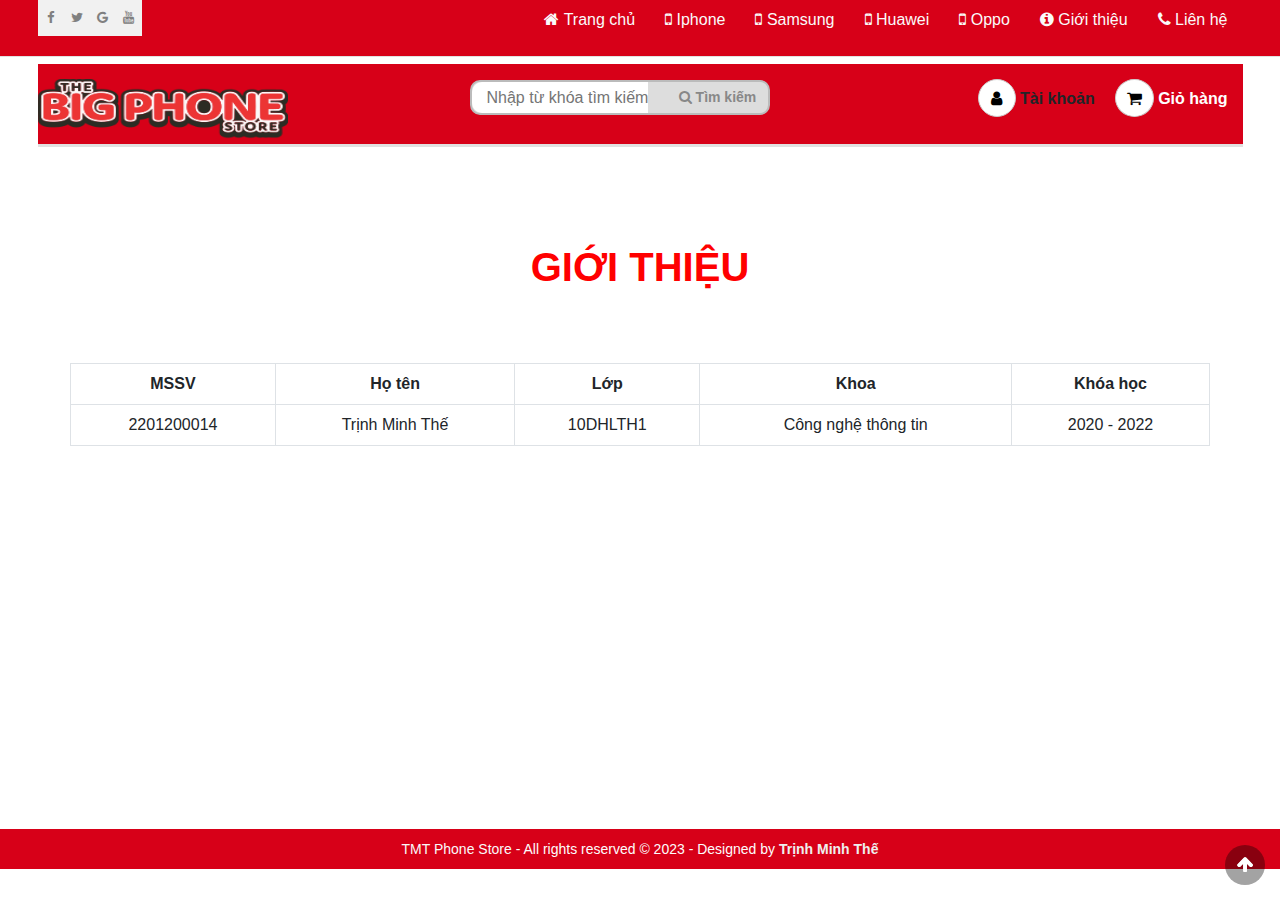
<file: gioithieu.html>
<!DOCTYPE html>
<html lang="vi">

<head>
    <meta charset="UTF-8">
    <meta name="viewport" content="width=device-width, initial-scale=1.0">
    <meta http-equiv="X-UA-Compatible" content="ie=edge">
    <title>Giới thiệu - Thế giới điện thoại</title>
    <link rel="shortcut icon" href="img/favicon1.ico" />
    <link rel="stylesheet" href="assets/css/bootstrap.min.css">

    <!-- Load font awesome icons -->
    <link rel="stylesheet" href="https://cdnjs.cloudflare.com/ajax/libs/font-awesome/4.7.0/css/font-awesome.min.css"
        crossorigin="anonymous">
        
    <!-- our files -->
    <!-- css -->
    <link rel="stylesheet" href="css/style.css">
    <link rel="stylesheet" href="css/topnav.css">
    <link rel="stylesheet" href="css/header.css">
    <link rel="stylesheet" href="css/taikhoan.css">
    <link rel="stylesheet" href="css/footer.css">
    <link rel="stylesheet" href="css/gioithieu.css">

    <!-- js -->
    <script src="data/products.js"></script>
	<script src="js/dungchung.js"></script>
    

</head>

<body>

    <script> addTopNav(); </script>

	<section style="min-height: 85vh">
		<script> addHeader(); </script>
		<div class="container py-5">
			<div class="row text-center pt-5 pb-3">
				<div class="col-lg-6 m-auto">
					<h1 class="h1" style="font-weight:600!important; color: red;">GIỚI THIỆU</h1>
				</div>
			</div>
			<div class="row py-5">   
				<table class="table table-bordered">
					<tr class="text-center">
						<th>MSSV</th>
						<th>Họ tên</th>
						<th>Lớp</th>
						<th>Khoa</th>
						<th>Khóa học</th>
					</tr>
					<tr class="text-center">
						<td>2201200014</td>
						<td>Trịnh Minh Thế</td>
						<td>10DHLTH1</td>
                        <td>Công nghệ thông tin</td>
                        <td>2020 - 2022</td>
					</tr>
					
				</table>
			</div>
		</div>
		
	</section> <!-- End Section -->

	<script>
		addContainTaiKhoan();
	</script>

	

	<i class="fa fa-arrow-up" id="goto-top-page" onclick="gotoTop()"></i>
	<script src="assets/js/jquery-1.11.0.min.js"></script>
    
    <div class="footer">
        <script>addFooter();</script>
        
    </div>

    <i class="fa fa-arrow-up" id="goto-top-page" onclick="gotoTop()"></i>
</body>

</html>
</file>
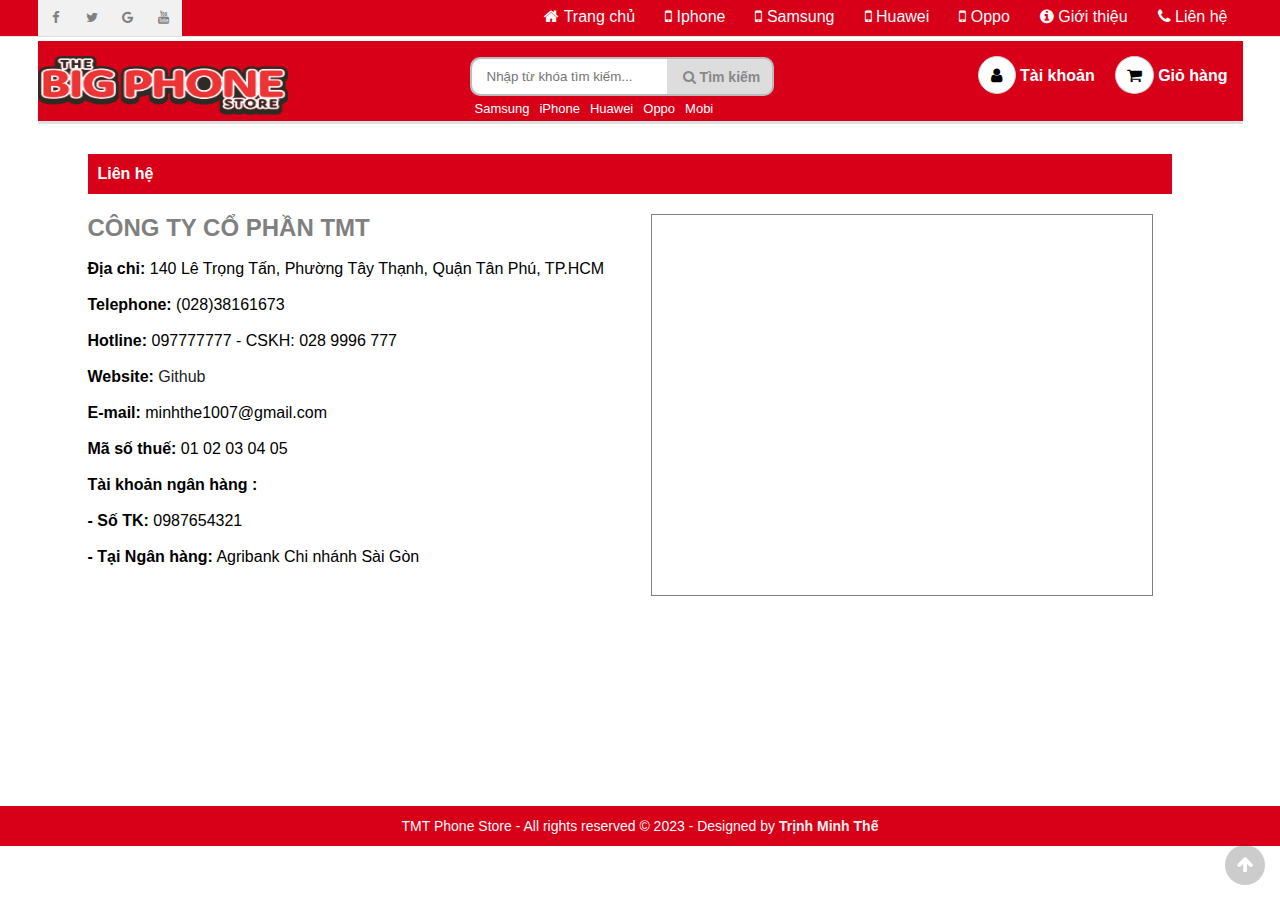
<file: lienhe.html>
<!DOCTYPE html>
<html lang="vi">

<head>
    <meta charset="UTF-8">
    <meta name="viewport" content="width=device-width, initial-scale=1.0">
    <meta http-equiv="X-UA-Compatible" content="ie=edge">
    <title>Liên hệ - Cửa hàng điện thoại</title>
    <link rel="shortcut icon" href="img/favicon1.ico" />

    <!-- Load font awesome icons -->
    <link rel="stylesheet" href="https://cdnjs.cloudflare.com/ajax/libs/font-awesome/4.7.0/css/font-awesome.min.css"
        crossorigin="anonymous">

    <!-- our files -->
    <!-- css -->
    <link rel="stylesheet" href="css/style.css">
    <link rel="stylesheet" href="css/topnav.css">
    <link rel="stylesheet" href="css/header.css">
    <link rel="stylesheet" href="css/taikhoan.css">
    <link rel="stylesheet" href="css/footer.css">
    <link rel="stylesheet" href="css/lienhe.css">

    <!-- js -->
    <script src="data/products.js"></script>
    <script src="js/dungchung.js"></script>
    <script src="js/lienhe.js"></script>

</head>

<body>
    <script> addTopNav();</script>

    <section style="min-height: 85vh">
        <script> addHeader(); </script>

        <div class="body-lienhe">
            <div class="lienhe-header">Liên hệ</div>
            <div class="lienhe-info">
                <div class="info-left">
                    <p>
                        <h2 style="color: gray"> CÔNG TY CỔ PHẦN TMT </h2><br />
                        <b>Địa chỉ:</b> 140 Lê Trọng Tấn, Phường Tây Thạnh, Quận Tân Phú, TP.HCM<br /><br />
                        <b>Telephone:</b> (028)38161673<br /><br />
                        <b>Hotline:</b> 097777777 - CSKH: 028 9996 777<br /><br />
                        <b>Website:</b> <a href="https://minhthe1007.github.io/tmt-phone-shop/">Github</a> <br /><br />
                        <b>E-mail:</b> minhthe1007@gmail.com<br /><br />
                        <b>Mã số thuế:</b> 01 02 03 04 05<br /><br />
                        <b>Tài khoản ngân hàng :</b><br /><br />
                        <b>- Số TK:</b> 0987654321 <br /><br />
                        <b>- Tại Ngân hàng:</b> Agribank Chi nhánh Sài Gòn<br /><br /><br /><br />
                        
                    </p>
                </div>
                <div class="info-right">
                    <iframe style="height: 380px; width: 500px;" src="https://www.google.com/maps/d/embed?mid=1h0dzQmINSlt1UtPUUE5tfXkh3PT1AFX0&ehbc=2E312F" width="640" height="480"></iframe>
                    <br />
                </div>
            </div>
        </div>
    </section>

    <script>
        addContainTaiKhoan();
    </script>

    <div class="footer">
        <script>
            addFooter();
        </script>

    </div>

    <i class="fa fa-arrow-up" id="goto-top-page" onclick="gotoTop()"></i>

</body>

</html>
</file>
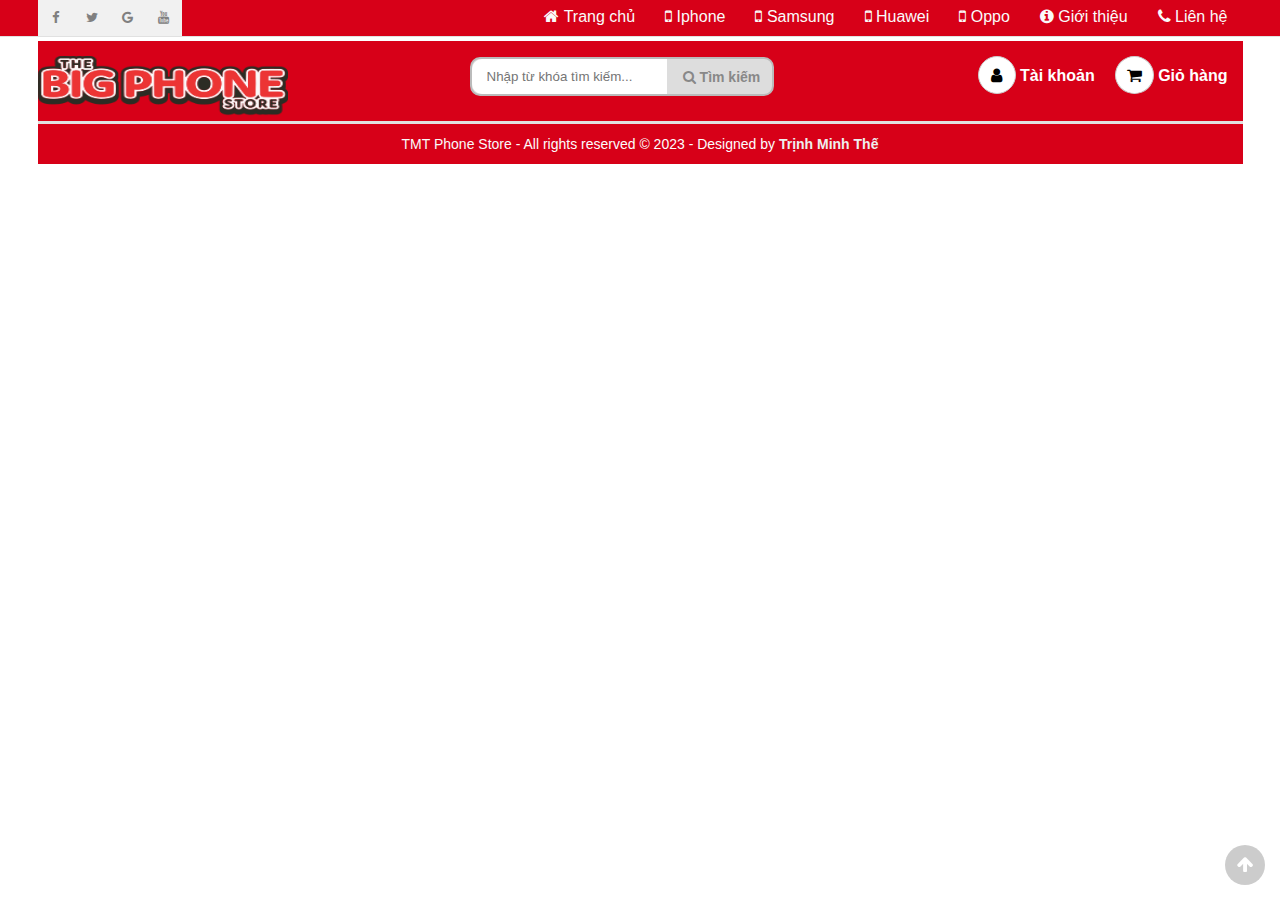
<file: nguoidung.html>
<!DOCTYPE html>
<html lang="vi">

<head>
	<meta charset="UTF-8">
	<meta name="viewport" content="width=device-width, initial-scale=1.0">
	<meta http-equiv="X-UA-Compatible" content="ie=edge">

	<title>Thế giới điện thoại</title>
	<link rel="shortcut icon" href="img/favicon1.ico" />

	<!-- Load font awesome icons -->
	<link rel="stylesheet" href="https://cdnjs.cloudflare.com/ajax/libs/font-awesome/4.7.0/css/font-awesome.min.css"
     crossorigin="anonymous">

     <script src="js/Jquery/Jquery.min.js"></script>

	<!-- our files -->
	<!-- css -->
	<link rel="stylesheet" href="css/style.css">
	<link rel="stylesheet" href="css/topnav.css">
	<link rel="stylesheet" href="css/header.css">
	<link rel="stylesheet" href="css/taikhoan.css">
    <link rel="stylesheet" href="css/gioHang.css">
    <link rel="stylesheet" href="css/nguoidung.css">
	<link rel="stylesheet" href="css/footer.css">
	<!-- js -->
	<script src="data/products.js"></script>
	<script src="js/classes.js"></script>
    <script src="js/dungchung.js"></script>
    <script src="js/nguoidung.js"></script>

</head>

<body>
	<script> addTopNav(); </script>

	<section>
		<script> addHeader(); </script>
        
        
        

	<div class="footer"><script>addFooter();</script></div>

	<i class="fa fa-arrow-up" id="goto-top-page" onclick="gotoTop()"></i>
</body>

</html>
</file>
<file: css/style.css>
* {
    margin: 0;
    padding: 0;
    outline: none;
    font-family: Arial, Helvetica, sans-serif;
}

body,
html {
    min-width: 1024px;

}

a {
    text-decoration: none;
    color: #222;
}

.clear {
    clear: both;
    line-height: 0;
}

/* căn giữa section, và set độ rộng lớn nhất là 1200px */
section {
    max-width: 1205px;
    margin: 0 auto;
}

hr {
    color: #ddd;
    background-color: #ddd;
    border-top: 1px solid #ddd;
}

.flexContain {
    display: -webkit-box;
    display: -ms-flexbox;
    display: flex;
    -ms-flex-wrap: wrap;
    flex-wrap: wrap;
    -webkit-box-orient: horizontal;
    -webkit-box-direction: normal;
    -ms-flex-direction: row;
    flex-direction: row;
    -webkit-box-pack: center;
    -ms-flex-pack: center;
    justify-content: center;
}

/* Use for auto clear float */
/* ====== https://css-tricks.com/snippets/css/clear-fix/ ======== */
.group:before,
.group:after {
    content: "";
    display: table;
}

.group:after {
    clear: both;
}

.group {
    zoom: 1;
    /* For IE 6/7 (trigger hasLayout) */
}

/* =========   Alert ===============*/
#alert {
    z-index: 200; /* luôn trên cùng (đè lên những thứ khác) */
    display: block;
    position: fixed;
    bottom: 40px;
    right: 5px;
    padding: 20px;
    background-color: #111;
    opacity: 0;
    color: white;
    font-weight: bold;
    -webkit-transition: 0.3s;
    -o-transition: 0.3s;
    transition: 0.3s;
}

#closebtn {
    margin-left: 15px;
    color: white;
    font-weight: bold;
    float: right;
    font-size: 22px;
    line-height: 20px;
    -webkit-transition: 0.3s;
    -o-transition: 0.3s;
    transition: 0.3s;
}

/* ===== End clear float ====== */

#goto-top-page {
    position: fixed;
    bottom: 15px;
    right: 15px;
    z-index: 100;
    background: rgba(0, 0, 0, .2);
    color: #fff;
    font-size: 18px;
    border-radius: 50%;
    width: 40px;
    height: 40px;
    line-height: 40px;
    text-align: center;
    cursor: pointer;
    transition-duration: .2s;
}
#goto-top-page:hover {
    background: rgba(0, 0, 0, .7);
    width: 50px;
    height: 50px;
    line-height: 50px;
}

/* ========= ScrollBar ============ */
::-webkit-scrollbar {
    width: .7em;
    height: .7em;
}

::-webkit-scrollbar-track {
    background: #eee;
}

::-webkit-scrollbar-thumb {
    background: #999;
}

::-webkit-scrollbar-thumb:hover {
    background: #bbb;
}

/* ==================== css thêm , chưa sử dụng ========================= */
/* tooltip https://www.w3schools.com/howto/tryit.asp?filename=tryhow_js_copy_clipboard2 */
.tooltip {
    position: absolute;
    display: inline-block;
    bottom: 5px;
    right: 5px;
}

.tooltip .tooltiptext {
    visibility: hidden;
    width: 140px;
    background-color: #555;
    color: #fff;
    text-align: center;
    border-radius: 6px;
    padding: 5px;
    position: absolute;
    z-index: 21;
    bottom: 150%;
    left: 50%;
    margin-left: -75px;
    opacity: 0;
    transition: opacity 0.3s;
}

.tooltip .tooltiptext::after {
    content: "";
    position: absolute;
    top: 100%;
    left: 50%;
    margin-left: -5px;
    border-width: 5px;
    border-style: solid;
    border-color: #555 transparent transparent transparent;
}

.tooltip:hover .tooltiptext {
    visibility: visible;
    opacity: 1;
}

/* animation ping from thegioididong */
.dot {
    width: 10px;
    height: 10px;
    background-color: #f33;
    border-radius: 100%;
    display: block;
}

.dot .ping {
    border: 1px solid #f33;
    width: 10px;
    height: 10px;
    opacity: 1;
    background-color: rgba(238, 46, 36, .2);
    border-radius: 100%;
    -webkit-animation-duration: 1.25s;
    animation-duration: 1.25s;
    -webkit-animation-name: sonar;
    animation-name: sonar;
    -webkit-animation-iteration-count: infinite;
    animation-iteration-count: infinite;
    -webkit-animation-timing-function: linear;
    animation-timing-function: linear;
    display: block;
    margin: -1px 0 0 -1px;
}

@keyframes sonar {
    0% {
        opacity: 1;
        -webkit-transform: scale(1);
        transform: scale(1)
    }

    100% {
        -webkit-transform: scale(3);
        transform: scale(3);
        opacity: 0
    }
}
</file>
<file: css/topnav.css>
/* Top Navigation */
	.top-nav {
		display: inline-block;
		background: #d70018;
		width: 100%;
		border-bottom: 1px #e1e1e1 solid;
	}

	/* Social Icon */
		.social-top-nav {
			float: left;
			display: table;
		}
		.social-top-nav a {
			display: table-cell;
			padding: 5px;
			text-align: center;
			font-size: 13px;
			height: 2em;
			width: 2em;
			line-height: 2em;
			color: gray;
			background-color: #f1f1f1;
			transition-duration: .2s;
		}
		/* hightlight icon fb, google, youtube .... when hover */
		.social-top-nav a:hover { color: #fff; }
		.fa-facebook:hover { background: #3B5998; }
		.fa-twitter:hover { background: #55ACEE; }
		.fa-google:hover { background: #dd4b39; }
		.fa-youtube:hover { background: #bb0000; }
	/* ======= End Social Icon ======= */

	/* Quick link */
		.top-nav-quicklink {
			float: right;
		}
		.top-nav-quicklink li {
			display: inline-block;
			font-size: 1em;
			color: gray;
		}
		.top-nav-quicklink li a {
			display: block;
			color: rgb(250, 250, 250);
			padding: 8px 15px;
			transition-duration: .15s;
		}
		.top-nav-quicklink li a:hover {
			padding-top: 4px; 
			border-bottom: 4px solid #000;
			color: #000;
		}
		.top-nav-quicklink li a:hover i {
			color: Dodgerblue;
		}
	/* ======= End quick link ======= */
/* ======= End Top navigation ======= */
</file>
<file: css/header.css>
/* Header */
	.header {
		position: sticky;
		position: -webkit-sticky; /* Safari */
		top: 0;
		z-index: 12;
		background-color:#d70018;
		padding: 15px 0 5px 0 ;
		border-bottom: 3px solid #e1e1e1;
	}

	/* Logo */
		.header .logo {
			width: 250px;
			height: 60px;
			float: left;
			transition-duration: .1s;
		}
		.header .logo:hover {
			transform: scale(1.05)
		}
		.header .logo img {
			width: 100%;
			height: 100%;
			vertical-align: middle;
		}
	/* ======= End logo ======== */

	/* Content */
		.header .content{
			/* tru width cua logo */
			width: calc(100% - 250px);
			float: left;
		}

		/* Search */
			.search-header {
				float: left;
			}

			form.input-search {
				margin-left: 20px;
				background: #ddd;
				border: 2px solid #bbb;
				border-radius: 10px;
				height: 35px;
				width: 300px;
				/* điều chỉnh width của ô tìm kiếm trên header ở đây */
			}
			.input-search input {
				float: left;
				padding-left: 15px;
				border: none;
				border-radius: 10px 0 0 10px;
				height: 100%;
				width: calc(100% - 100px - 20px);
				/* 100 la width button, 20 la padding button */
			}
			.input-search button {
				float: right;
				font-size: 14px;
				font-weight: bold;
				padding: 0 10px;
				color: #888;
				background: none;
				width: 100px;
				height: 100%;
				border: none;
				cursor: pointer;
				-webkit-transition-duration: .3s;
				     -o-transition-duration: .3s;
				        transition-duration: .3s;
			}
			.input-search button:hover {
				color: #000;
			}

			.tags {
				margin: 5px 0 0 20px;
				font-size: 13px;
			}
			.tags a {
				color:#ffffff;
				padding: 0 5px;
			}
			.tags a:hover {
				color: black;
				text-decoration: underline;
			}

			/* W3 school autocomplete */
				.autocomplete {
					/*the container must be positioned relative:*/
					position: relative;
					height: 100%;
				}
				.autocomplete-items {
					position: absolute;
					border: 1px solid #d4d4d4;
					border-bottom: none;
					border-top: none;
					z-index: 99;
					/*position the autocomplete items to be the same width as the container:*/
					top: 100%;
					left: 0;
					right: 0;
				}
				.autocomplete-items div {
					padding: 10px;
					cursor: pointer;
					background-color: #fff; 
					border-bottom: 1px solid #d4d4d4; 
				}
				.autocomplete-items div:hover {
					/*when hovering an item:*/
					background-color: #e9e9e9; 
				}
				.autocomplete-active {
					/*when navigating through the items using the arrow keys:*/
					background-color: DodgerBlue !important; 
					color: #ffffff; 
				}
			/* End auto complete */
		/* ======= End search ========== */

		/* Tools Member */
			.tools-member {
				float: right;
				display: table;
				margin-left: 10px;
				font-size: 14px;
			}

			.tools-member a {
				position: relative;
				padding: 5px 0;
				text-align: center;
				font-size: 16px;
				font-weight: bold;
				color: #ffffff;
				cursor: pointer;
			}
			.tools-member a:hover > i {
				border: 1px solid #fff;
				background-color: rgb(161, 161, 161);
				color: #fff;
			}

			.tools-member i { /* icon */
				padding: 10px;
				border-radius: 50%;
				border: 1px solid #ccc;
				background-color: #fff;
				color: #000;
				-webkit-transition: 0.2s;
				-o-transition: 0.2s;
				transition: 0.2s;
			}
			.tools-member .fa-user {
				padding: 10px 12.5px;
			}
			.tools-member .fa-shopping-cart {
				padding: 10px 11px;
			}
			/* Member */
				.member {
					position: relative;
					float: left;
					display: table-cell;
				}
				.member:hover > .menuMember{
					z-index: 20;
					transform: translateX(-40%) scale(1);
				}
				.member .menuMember {
					position: absolute;
					left: 0;
					text-align: center;
					border-radius: 5px;
					background-color: #eee;
					min-width: 170px;
					transition-duration: .15s;
					transform: translateX(-40%) scale(0);
				}
				.member .menuMember a {
					display: block;
					padding: 10px 0;
				}
				.member .menuMember a:hover {
					background-color: #888;
					color: #eee;
				}
				.member .hide {
					display: none;
				}
			/* ======= End Member ======= */

			/* Cart */
				.cart {
					float: left;
					display: table-cell;
					/* border-left: 1px solid #bbb; */
					margin: 0 15px; 
					padding-left: 5px;
				}
				.cart-number {
					position: absolute;
					left: 1.4em;
					bottom: -1em;
					font-weight: bold;
					font-size: 1em;
					color: red;
					border-radius: 50%;
					width: 2em;
					height: 2em;
					line-height: 2em;
					text-align: center;
				}
				.cart .cart-number {
					transition-duration: .4s; 
				}
			/* ======= End Cart ======== */

			/* Check Order - Đã loại bỏ */
				.check-order {
					float: left;
					display: table-cell;
					border-left: 1px solid #bbb;
					margin-left: 5px;
					padding-left: 5px; 
				}
			/* ======= End Check Order ======= */
		/* ======= End Tools Member ======= */
	/* ======= End Content ========= */
/* ======= End header ======== */
</file>
<file: css/taikhoan.css>
.containTaikhoan {
  position: fixed;
  top: 0;
  left: 0;
  width: 100%;
  height: 100%;
  overflow-y: auto;
  z-index: 14;
  background-color: rgba(44, 69, 88, 0.9);
  transition: .2s ease;
  transform: scale(0);
  /* ẩn đi lúc vào web */
}

.containTaikhoan .close {
  /* nút tắt form */
  position: fixed;
  top: 5px;
  right: 5px;
  font-size: 3rem;
  width: 1em;
  height: 1em;
  line-height: 1em;
  text-align: center;
  color: #aaa;
  cursor: pointer;
  transition: .2s ease;
}

.containTaikhoan .close:hover {
  color: #fff;
  background-color: #f33;
  border-radius: 50%;
}

.taikhoan {
  background: rgb(255, 255, 255);
  padding: 40px;
  max-width: 600px;
  margin: 30px auto;
  border-radius: 4px;
  box-shadow: 0 4px 10px 4px rgba(19, 35, 47, 0.3);
  font-family: Arial, Helvetica, sans-serif;
}

.taikhoan,
.taikhoan * {
  box-sizing: border-box;
  /* box sizing cho .taikhoan và mọi thằng trong .taikhoan */
}

.taikhoan a {
  text-decoration: none;
  color: rgb(220 38 38);
  transition: .5s ease;
}

.taikhoan a:hover {
  color: rgb(252, 3, 3);
}

.tab-group {
  /* khung chọn log in, sign up */
  list-style: none;
  padding: 0;
  margin: 0 0 40px 0;
}

.tab-group:after {
  /* sửa lỗi mất height do float */
  content: "";
  display: table;
  clear: both;
}

.tab-group li a {
  /* nút Đăng nhập - Đăng kí */
  display: block;
  padding: 15px;
  background: rgba(160, 179, 176, 0.25);
  color: #0c0c0c;
  font-size: 20px;
  float: left;
  width: 50%;
  text-align: center;
  cursor: pointer;
  transition: .5s ease;
}

.tab-group li a:hover {
  background-color: rgb(220 38 38);
  color: #ffffff;
}

.tab-group .active a {
  background-color: rgb(220 38 38);
  color: #ffffff;
}

.tab-content>div {
  display: block;
}

.tab-content>div:last-child {
  display: none;
  /* ẩn signup (last-child của tab-content) lúc mới vào web */
}

.taikhoan h1 {
  text-align: center;
  color: rgb(220 38 38);
  font-weight: 300;
  margin: 0 0 40px;
}

.taikhoan label {
  position: absolute;
  -webkit-transform: translateY(6px);
  transform: translateY(6px);
  left: 13px;
  --tw-text-opacity: 1;
  color: rgb(172 172 172/var(--tw-text-opacity));
  transition: all 0.25s ease;
  -webkit-backface-visibility: hidden;
  backface-visibility: hidden;
  /* https://www.w3schools.com/cssref/playit.asp?filename=playcss_backface-visibility */
  pointer-events: none;
  /* kiến label không thể ấn => ấn vào input sẽ ko bị vướng label */
  font-size: 22px;
}

.taikhoan label .req {
  /* dấu sao * */
  margin: 2px;
  color: #1ab188;
}

.taikhoan label.active {
  /* dịch chuyển label lên, khi focus vào input */
  -webkit-transform: translateY(-25px);
  transform: translateY(-25px);
  left: 2px;
  font-size: 17px;
}

.taikhoan label.active .req {
  /* khi dịch chuyển label thì cùng lúc ẩn dấu sao đi */
  opacity: 0;
}

.taikhoan label.highlight {
  /* đổi màu label đc dịch lên */
  color: #f40a0a;
}

.taikhoan input,
.taikhoan textarea {
  font-size: 22px;
  display: block;
  width: 100%;
  height: 100%;
  padding: 5px 10px;
  background: none;
  background-image: none;
  border: 1px solid #a0b3b0;
  color: #0c0c0c;
  border-radius: 0;
  transition: border-color .25s ease, box-shadow .25s ease;
}

.taikhoan input:focus,
.taikhoan textarea:focus {
  outline: 0;
  border-color: #1ab188;
}

.taikhoan textarea {
  border: 2px solid #a0b3b0;
  resize: vertical;
}

.field-wrap {
  position: relative;
  margin-bottom: 40px;
}

.top-row:after {
  content: "";
  display: table;
  clear: both;
}

.top-row>div {
  float: left;
  width: 48%;
  margin-right: 4%;
}

.top-row>div:last-child {
  margin: 0;
}

.taikhoan .button {
  border: 0;
  outline: none;
  border-radius: 0;
  padding: 15px 0;
  font-size: 2rem;
  /* https://www.w3schools.com/cssref/css_units.asp */
  font-weight: 600;
  text-transform: uppercase;
  letter-spacing: .1em;
  /* khoảng cách giữa các kí tự */
  background-color: rgb(220 38 38);
  color: #ffffff;
  transition: all 0.5s ease;
  -webkit-appearance: none;
  cursor: pointer;
}

.taikhoan .button:hover,
.button:focus {
  --tw-bg-opacity: 1;
    background-color: rgb(190 30 45/var(--tw-bg-opacity));
}

.taikhoan .button-block {
  display: block;
  width: 100%;
}

.taikhoan .forgot {
  margin-top: -20px;
  text-align: right;
}
</file>
<file: css/footer.css>
/* Plc */
.plc {
	background: #dae2dc;
	/* overflow: hidden; */
	font-size: 15px;
	color: #333;
	border-top: 1px solid #bbb;
	border-bottom: 1px solid #bbb;
}

.plc ul {
	width: 100%;
}

.plc li {
	width: 20%;
	display: inline-block;
	box-sizing: border-box;
	padding: 5px 10px;
	line-height: 20px;
	border-right: solid 1px #bbb;
	margin: 5px 0;
}

.plc li:last-child {
	border-right: none;
}

/* ============= Footer ============= */
.footer {
	position: relative;
	/* height: 40px; */
	width: 100%;
	background: #476;
}

.copy-right {
	/* position: absolute; */
	/* bottom: 0; */
	width: 100%;
	text-align: center;
	line-height: 40px;
	font-size: 14px;
	color: #fdfcfc;
	background-color: #d70018;
}

.copy-right a {
	color: #faf8f8;
	transition: .2s ease;
}

.copy-right a:hover {
	color: #fff;
}

/* ======= End Footer ======== */
</file>
<file: css/gioithieu.css>
.page-gt {
	width: 80%;
	margin: 50px 0 150px 100px;
}

.page-header {
	height: 40px;
	background: pink;
	line-height: 40px;
	padding-left: 10px;
}

.page-info {
	font-size: 15px;
	margin-top: 20px;
}
</file>
<file: css/lienhe.css>
.body-lienhe{
	margin: 30px 50px 50px 50px;
	width: 90%;

}
.lienhe-header{
	height: 40px;
	font-weight: bold;
	line-height: 40px;
	padding-left: 10px;
	background: #d70018;
	color: #ffffff;
}
.lienhe-info{
	margin: 20px auto 0; 
	display: inline-block;
	width: 100%;
}
.info-left{
	float: left;
	width: 48%;
}
.info-right {
	float: right;
	width: 48%;	
}
iframe {
	border: 1px solid gray;
}

table{	
	margin-top: 10px;
	height: 20px;
}
table input{
	padding: 5px;
}
table button{
	padding: 5px;
	cursor: pointer;
	background: #FFF;
	border: 1px solid #0C9;
}
table button:hover{
	background: #0C9;
}
</file>
<file: css/gioHang.css>
/* https://www.w3schools.com/css/tryit.asp?filename=trycss_table_fancy */
.listSanPham {
	margin: 50px auto;
    border-collapse: collapse;
    width: 100%;
}

/* thêm border và padding cho th */
.listSanPham th {
    border: 1px solid #ddd;
    padding-top: 12px;
    padding-bottom: 12px;
    text-align: left;
    background-color: #4CAF50;
    color: white;
}
.listSanPham td {
    border: 1px solid #ddd;
}

/* Đổi màu button khi hover vào tr */
.listSanPham tr:hover td button {
    background-color: rgb(176, 212, 177)
}

/* Canh giữa cho cột stt và th */
.listSanPham tr td:first-child, .listSanPham tr th {
	text-align: center;
}

/* những tr chẵn sẽ có màu khác */
.listSanPham tr:nth-of-type(even) {background-color: #f2f2f2;}

/* Dòng tổng tiền thanh toán sẽ có màu đậm hơn */
.listSanPham tr:not(:last-child):hover {background-color: #e5e2e2;}

/* Last child là dòng tổng tiền */
.listSanPham tr:last-child { background-color: #aaa; }

/* Số lượng */
.listSanPham .soluong {
    text-align: center;
}
.listSanPham .soluong button {
    width: 30px;
    height: 30px;
    border: none;
    border-radius: 5px;
    cursor: pointer;
    background-color: transparent; 
}
.listSanPham .soluong button:hover {
    background-color: #4CAF50; 
}
.listSanPham .soluong input {
    border: none;
    border-radius: 5px;
    background-color: #f2f2f2;
    font-size: 1em;
    font-weight: bold;
    text-align: center;
    width: 5em;
    height: 2em;
}

/* Link sản phẩm */
.noPadding {
    padding: 0 0 0 10px;
    line-height: 2.5em;
}
.listSanPham td a {
    display: block;
    position: relative;
    padding: 5px 0;
}
.listSanPham td a:hover {
    text-decoration: underline;
}

/* Hình ảnh sản phẩm */
.imgHide img {
    position: absolute;
    right: -130px;
    width: 150px;
    height: 0;
    border-radius: 10px;
    transition-duration: .1s;
}
.imgHide a:hover img {
    height: 150px;
}

/* Cột Giá tiền canh lề phải */
.alignRight {
    text-align: right;
    padding-right: 30px;  
}



/* Nút xóa */
.fa-trash {
    text-align: center;
    width: 100%;
    height: 100%;
    color: #999;
    cursor: pointer;
    transition-duration: .2s;
}

.fa-trash:hover {
    color: red;
    transform: scale(1.5)
}

/* Nút thanh toán */
.thanhtoan {
    font-size: 1.5em;
    padding: 10px 15px;
    font-weight: bold;
    background-color: rgb(197, 223, 199);
    cursor: pointer;
    transition-duration: .2s;
}
.thanhtoan:hover {
    background-color: #4CAF50; 
}

.xoaHet {
    border: none;
    font-size: 1em;
    font-weight: bold;
    cursor: pointer;
}
.xoaHet:hover {
    background-color: rgb(224, 65, 65);
}
</file>
<file: css/nguoidung.css>
.infoUser table {
    border-collapse: collapse;
    margin: 0 auto;
}

.infoUser table th {
    font-size: 26px;
    font-weight: bold;
    padding: 10px 5px;
}

.infoUser table td {
    font-size: 18px;
}
.infoUser table td:first-child {
    font-weight: bold;
    text-align: right;
}

.infoUser input {
    font-size: 20px;
    border-radius: 5px;
    text-align: center;
    transition-duration: .15s;
    border: 1px solid #aaa;
}

.infoUser input:read-only {
    border: 1px solid transparent;
}

/* Nút sửa thông tin */
.infoUser .fa-pencil {
    text-align: center;
    border-radius: 5px;
    font-size: 1em;
    padding: 7px;
    transition-duration: .2s;
    cursor: pointer;
    min-width: 70px;
}

.infoUser .fa-pencil:hover {
    background-color: #ccc;
    color: #444;
}

/* Thay đổi mật khẩu */
#khungDoiMatKhau {
    padding: 0;
    border-bottom: 1px solid #ccc;
    border-top: 1px solid #ccc;
}
#khungDoiMatKhau tr td {
    padding: 0;
}
#khungDoiMatKhau tr td div {
    max-height: 0;
    /* box-sizing: border-box; */
    overflow: hidden;
    transition-duration: 0.3s;
}

/* active */
#khungDoiMatKhau.active, #khungDoiMatKhau.active tr td {
    padding: 5px 0;
}
#khungDoiMatKhau.active td div {
    max-height: 100px;
    transition-duration: 0.6s;
}

#khungDoiMatKhau button {
    width: 100%;
    padding: 5px 10px;
    border-radius: 5px;
    border: none;
    cursor: pointer;
}
#khungDoiMatKhau button:hover {
    background-color: rgb(120, 212, 120);
}
</file>
